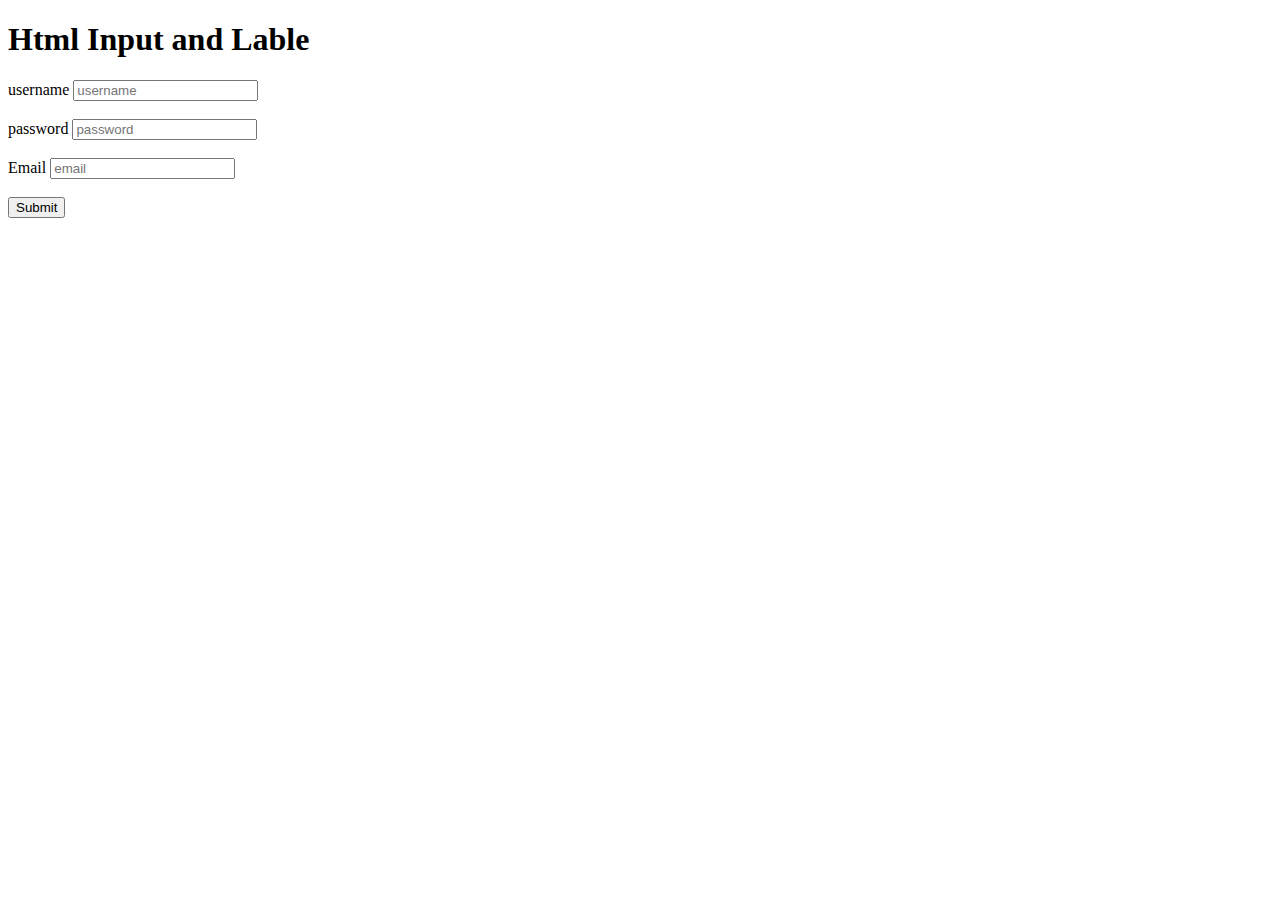
<file: from.html>
<!DOCTYPE html>
<html lang="en">
<head>
    <meta charset="UTF-8">
    <meta name="viewport" content="width=device-width, initial-scale=1.0">
    <title>Document</title>
</head>
<body>
    <h1> Html Input and Lable</h1>
    <!-- username ke liye -->
    <form>
        <label for="username">username</label>
        <input type="text" id="username" placeholder="username" required>
    </form>
    <br>
    <!-- password ke liye -->
    <form>
        <label for="password">password</label>
        <input type="password" id="password" placeholder="password" required>
    </form>
    <br>
    <!-- Emali le liye -->
    <form>
        <label for="Email">Email</label>
        <input type="text" id="Email" placeholder="email" required>
    </form>
    <br>
    <!-- submit ke liye -->
    <input type="submit" value="Submit">
</body>
</html>
</file>
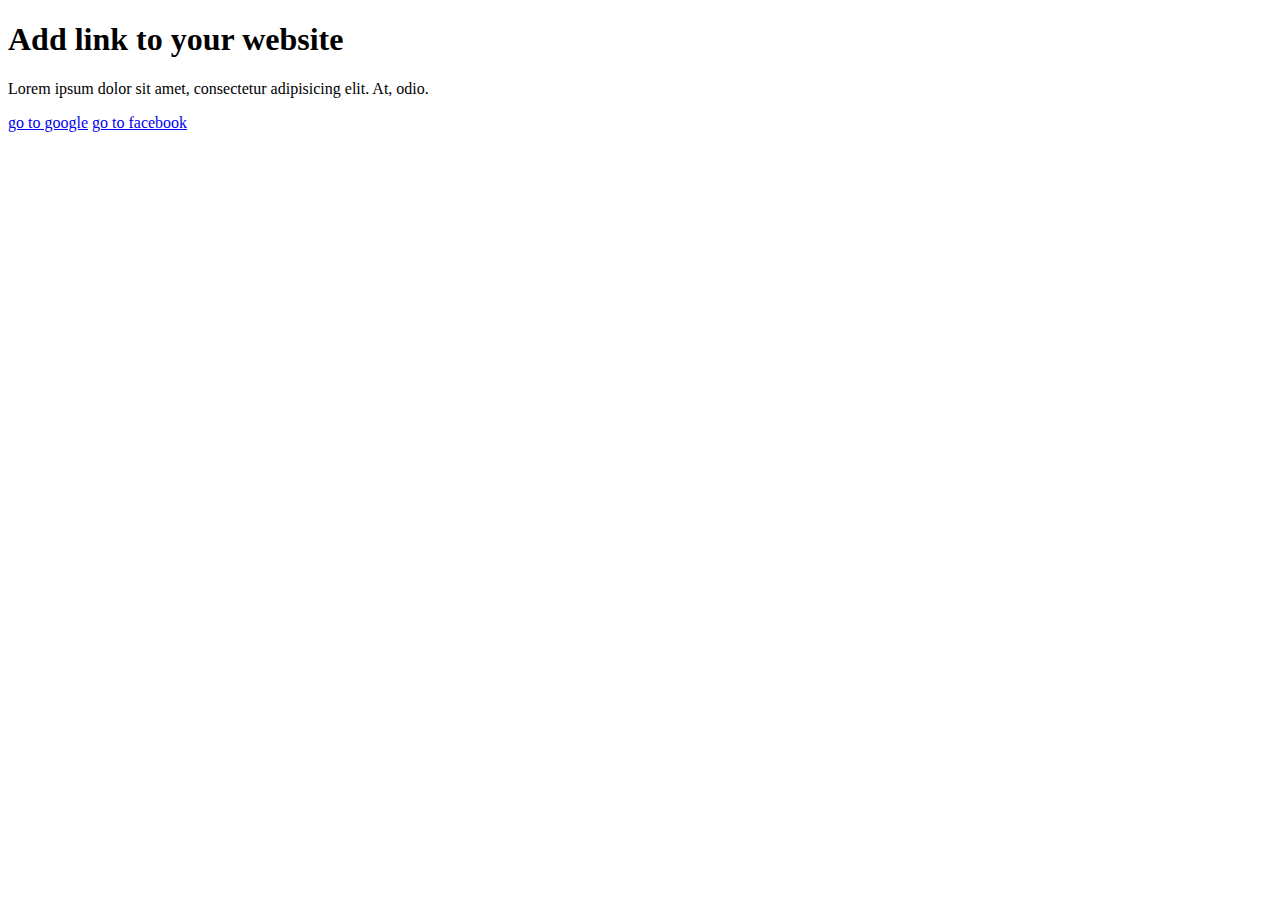
<file: link.html>
<!DOCTYPE html>
<html lang="en">
<head>
    <meta charset="UTF-8">
    <meta name="viewport" content="width=device-width, initial-scale=1.0">
    <title>Document</title>
</head>
<body>
    <h1> Add link to your website</h1>
    <p> Lorem ipsum dolor sit amet, consectetur adipisicing elit. At, odio.</p>
    <a href=" https://www.google.com"> go to google</a>
    <!-- if you want your link open in new tab -->
    <a href="https://www.facebook.com" target="-blank">go to facebook</a>
</body>
</html>
</file>
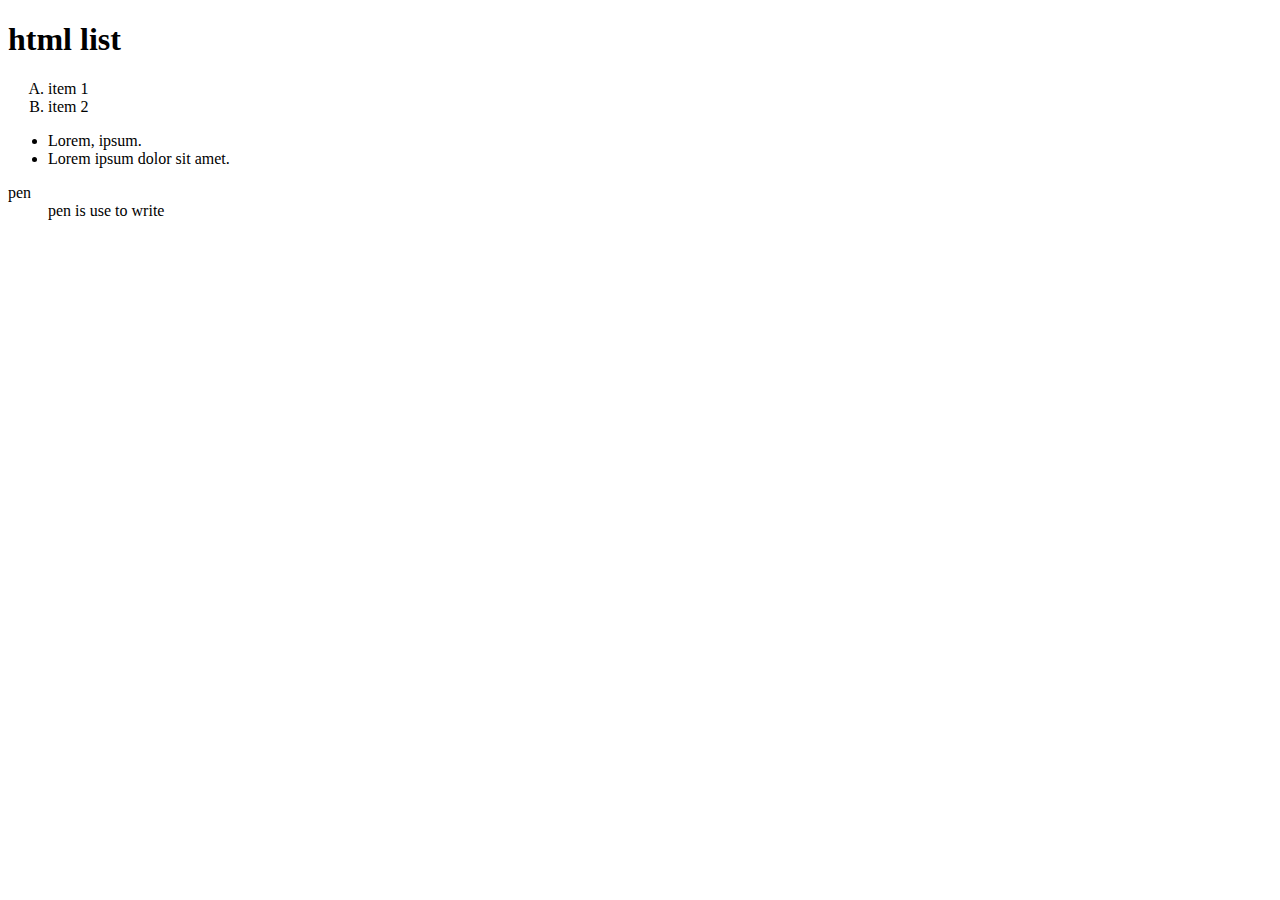
<file: list.html>
<!DOCTYPE html>
<html lang="en">
<head>
    <meta charset="UTF-8">
    <meta name="viewport" content="width=device-width, initial-scale=1.0">
    <title>Document</title>
</head>
<body>
    <h1> html list</h1>
    <!-- (oreder list) (unorderd list) ( discription list) (list) -->
    <ol type="A">
        <li> item 1</li>
        <li> item 2</li>
    </ol>
    <!-- if you want to show 123 & abc & ABC  -->
    <!-- than       type="1,a,A" -->    

    <!-- unorderdl ist  -->
    <ul>
        <li> Lorem, ipsum.</li>
        <li> Lorem ipsum dolor sit amet.</li>
    </ul>
    <!-- discription list  -->
    <dl>
        <dt> pen</dt>
        <dd> pen is use to write</dd>
    </dl>

    <!-- <dt> pen</dt> (ka mtlab jisko explain krna hai) -->
    <!-- <dd> pen is use to write</dd> {explain kiya hai}  -->
</body>
</html>
</file>
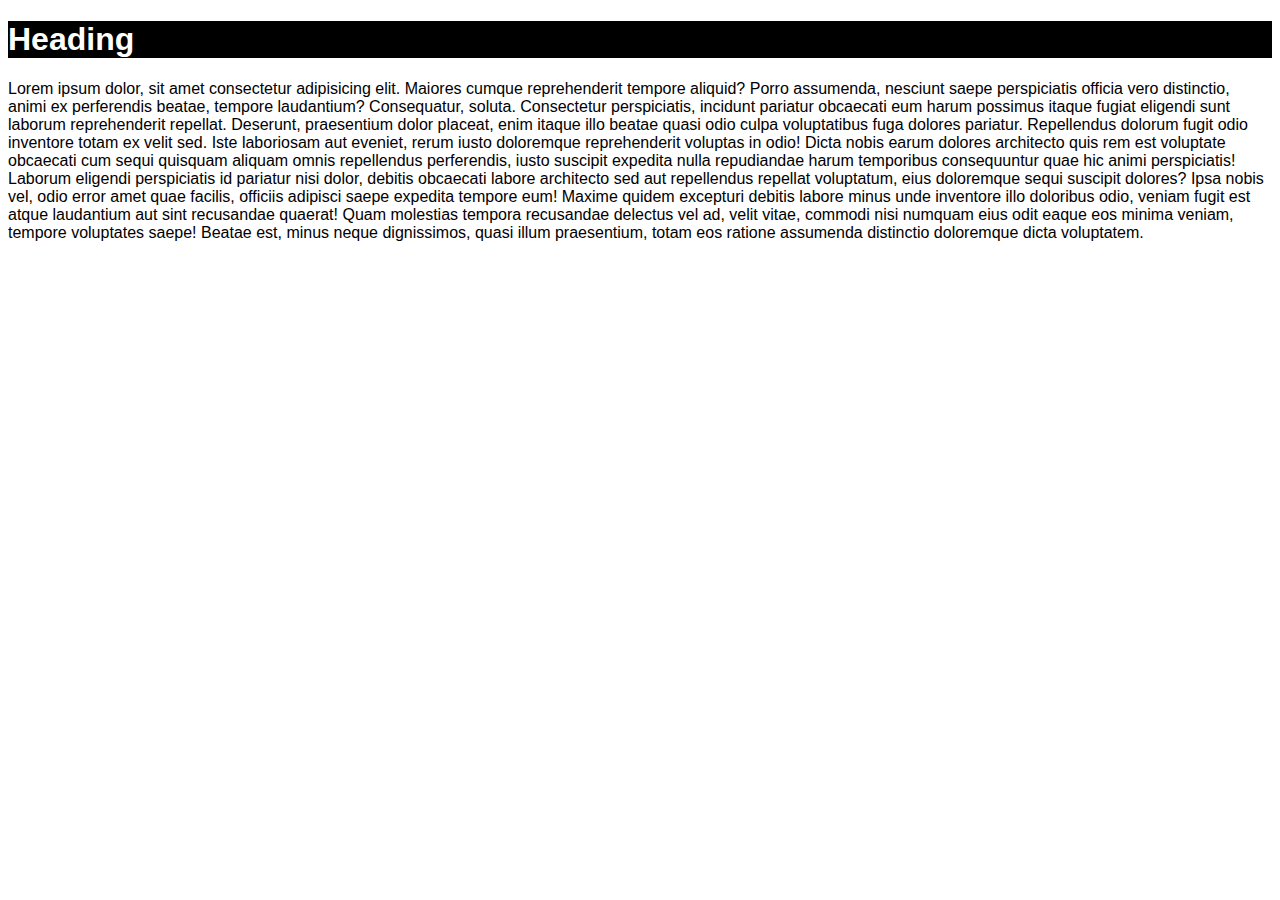
<file: pre.html>
<!DOCTYPE html>
<html lang="en">
<head>
  <meta charset="UTF-8">
  <meta name="viewport" content="width=device-width, initial-scale=1.0">
  <title>Document</title>
  <link rel="stylesheet" href="font.css">
</head>
<body>
  <h1> Heading</h1>
  <p>Lorem ipsum dolor, sit amet consectetur adipisicing elit. Maiores cumque reprehenderit tempore aliquid? Porro assumenda, nesciunt saepe perspiciatis officia vero distinctio, animi ex perferendis beatae, tempore laudantium? Consequatur, soluta. Consectetur perspiciatis, incidunt pariatur obcaecati eum harum possimus itaque fugiat eligendi sunt laborum reprehenderit repellat. Deserunt, praesentium dolor placeat, enim itaque illo beatae quasi odio culpa voluptatibus fuga dolores pariatur. Repellendus dolorum fugit odio inventore totam ex velit sed. Iste laboriosam aut eveniet, rerum iusto doloremque reprehenderit voluptas in odio! Dicta nobis earum dolores architecto quis rem est voluptate obcaecati cum sequi quisquam aliquam omnis repellendus perferendis, iusto suscipit expedita nulla repudiandae harum temporibus consequuntur quae hic animi perspiciatis! Laborum eligendi perspiciatis id pariatur nisi dolor, debitis obcaecati labore architecto sed aut repellendus repellat voluptatum, eius doloremque sequi suscipit dolores? Ipsa nobis vel, odio error amet quae facilis, officiis adipisci saepe expedita tempore eum! Maxime quidem excepturi debitis labore minus unde inventore illo doloribus odio, veniam fugit est atque laudantium aut sint recusandae quaerat! Quam molestias tempora recusandae delectus vel ad, velit vitae, commodi nisi numquam eius odit eaque eos minima veniam, tempore voluptates saepe! Beatae est, minus neque dignissimos, quasi illum praesentium, totam eos ratione assumenda distinctio doloremque dicta voluptatem.</p>
  
</body>
</html>
</file>
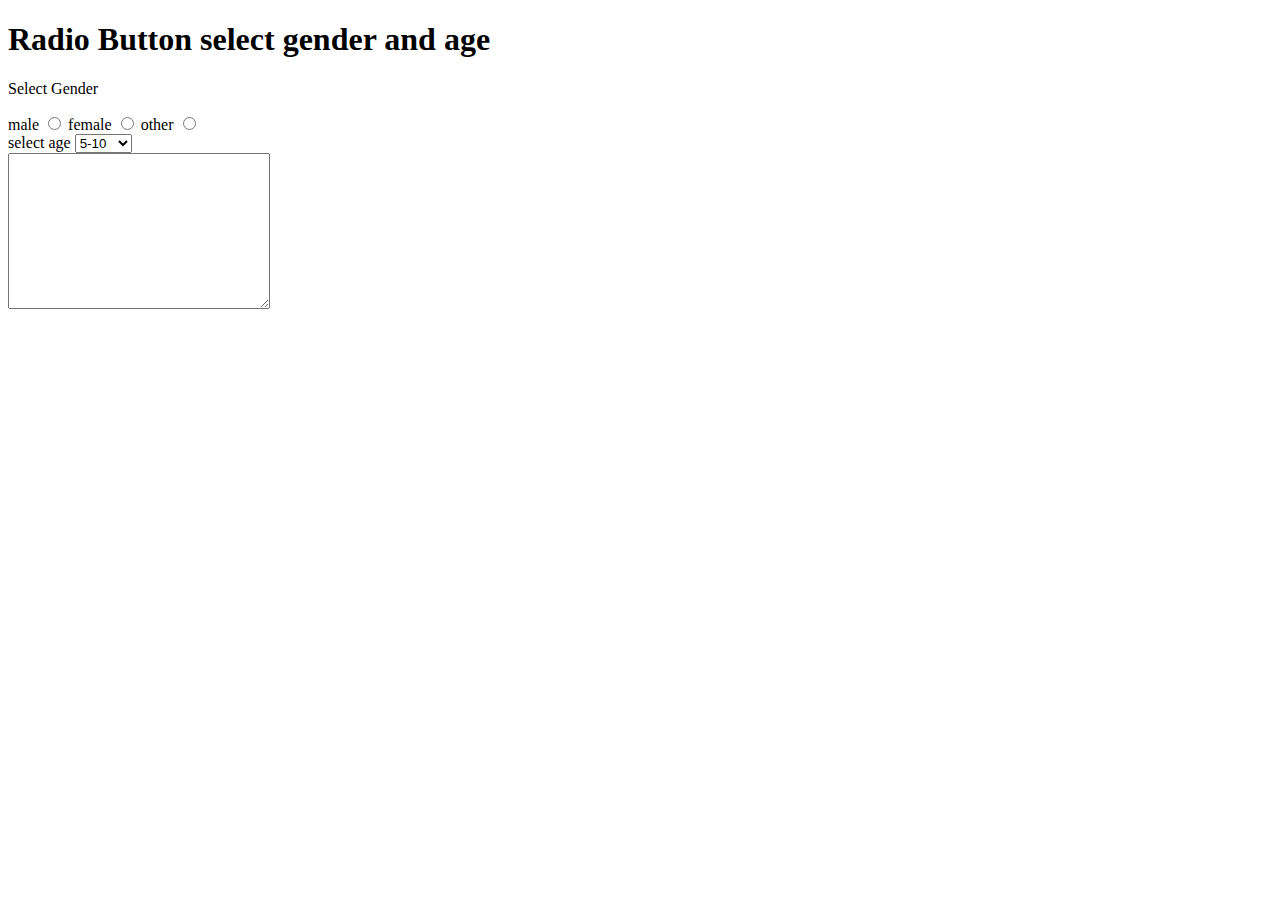
<file: Radio.html>
<!DOCTYPE html>
<html lang="en">
<head>
    <meta charset="UTF-8">
    <meta name="viewport" content="width=device-width, initial-scale=1.0">
    <title>Document</title>
</head>
<body>
    <h1> Radio Button  select gender and age</h1>
    <!-- select Gender -->
    <p> Select Gender</p>
    <label for=" male">male</label>
    <input type="radio" name="male" id="male">
    <!-- female ke liye -->
    <label for=" female">female</label>
    <input type="radio" name="male" id="female">
    <!-- other ke liye -->
    <label for=" other">other</label>
    <input type="radio" name="male" id=" other">
    <!-- input me name me sbme male type kiya jayega taki ek select krne pe dusra option hat jay  -->

<br>
    <label for="age">select age</label>
    <select name="age" id="age">
        <option value="5-10">5-10</option>
        <option value="11-20">11-20</option>
        <option value="21-50">21-50</option>
    </select>
    <br>

    <!-- for coment area -->
    <textarea name="" id="" cols="30" rows="10"></textarea>
    
    <!-- for send -->
    <form method="get" https://www.google.com"></form>
</body>
</html>
</file>
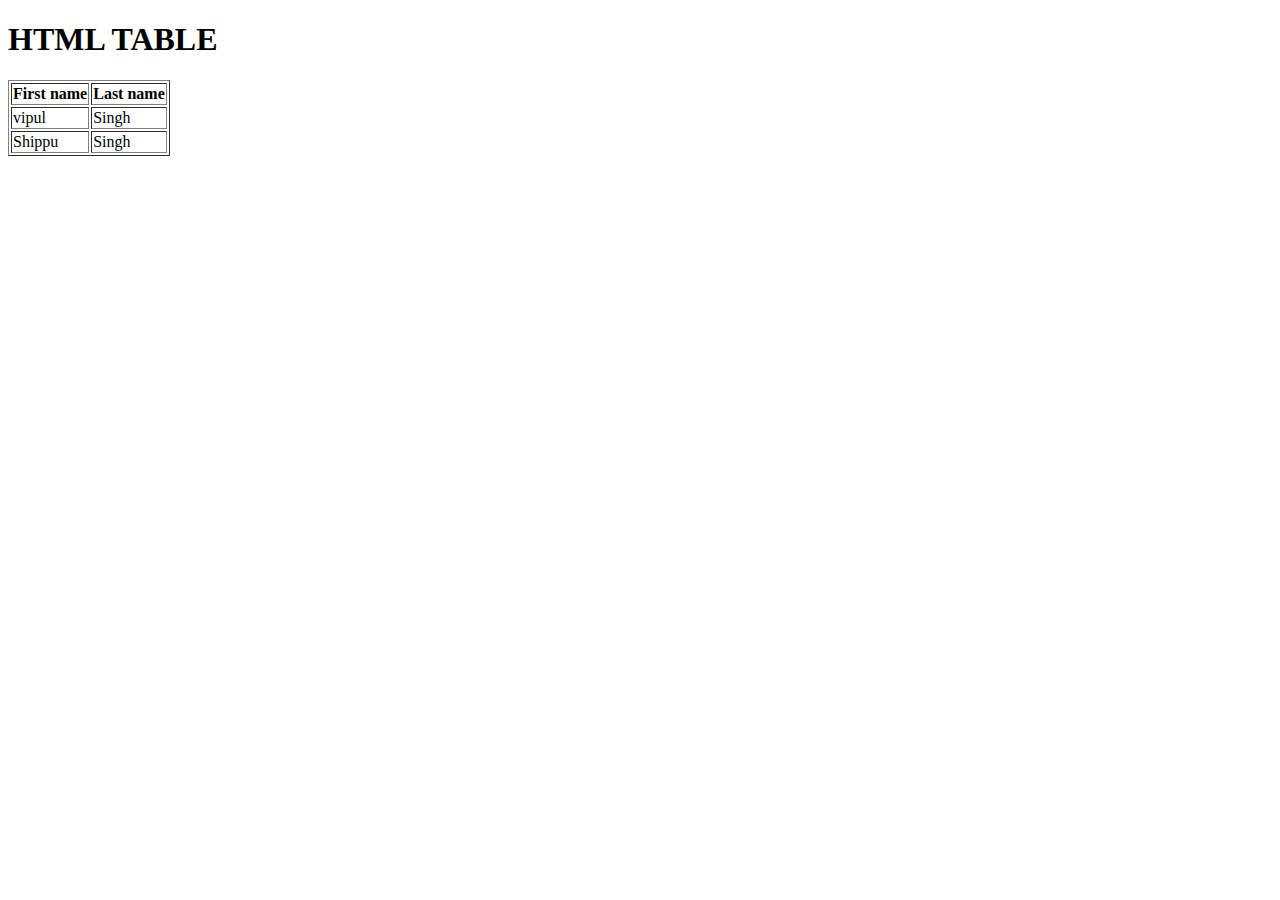
<file: table.html>
<!DOCTYPE html>
<html lang="en">
<head>
    <meta charset="UTF-8">
    <meta name="viewport" content="width=device-width, initial-scale=1.0">
    <title>Document</title>
</head>
<body>
    
    <h1> HTML TABLE</h1>
    <table border="1">

        <thead> 
            <tr>
                <th> First name</th>
                <th> Last name</th>
            </tr>
        </thead>

        <tbody>
            <tr>
                <td> vipul</td>
                <td> Singh</td>
            </tr>
            <tr>
                <td> Shippu</td>
                <td> Singh</td>
            </tr>
        </tbody>
    </table>
</body>
</html>
</file>
<file: font.css>
body{
    font-family: Arial, Helvetica, sans-serif;
}
h1{
    color: rgb(255, 255, 255);
    background-color: rgb(0, 0, 0);
}
</file>
